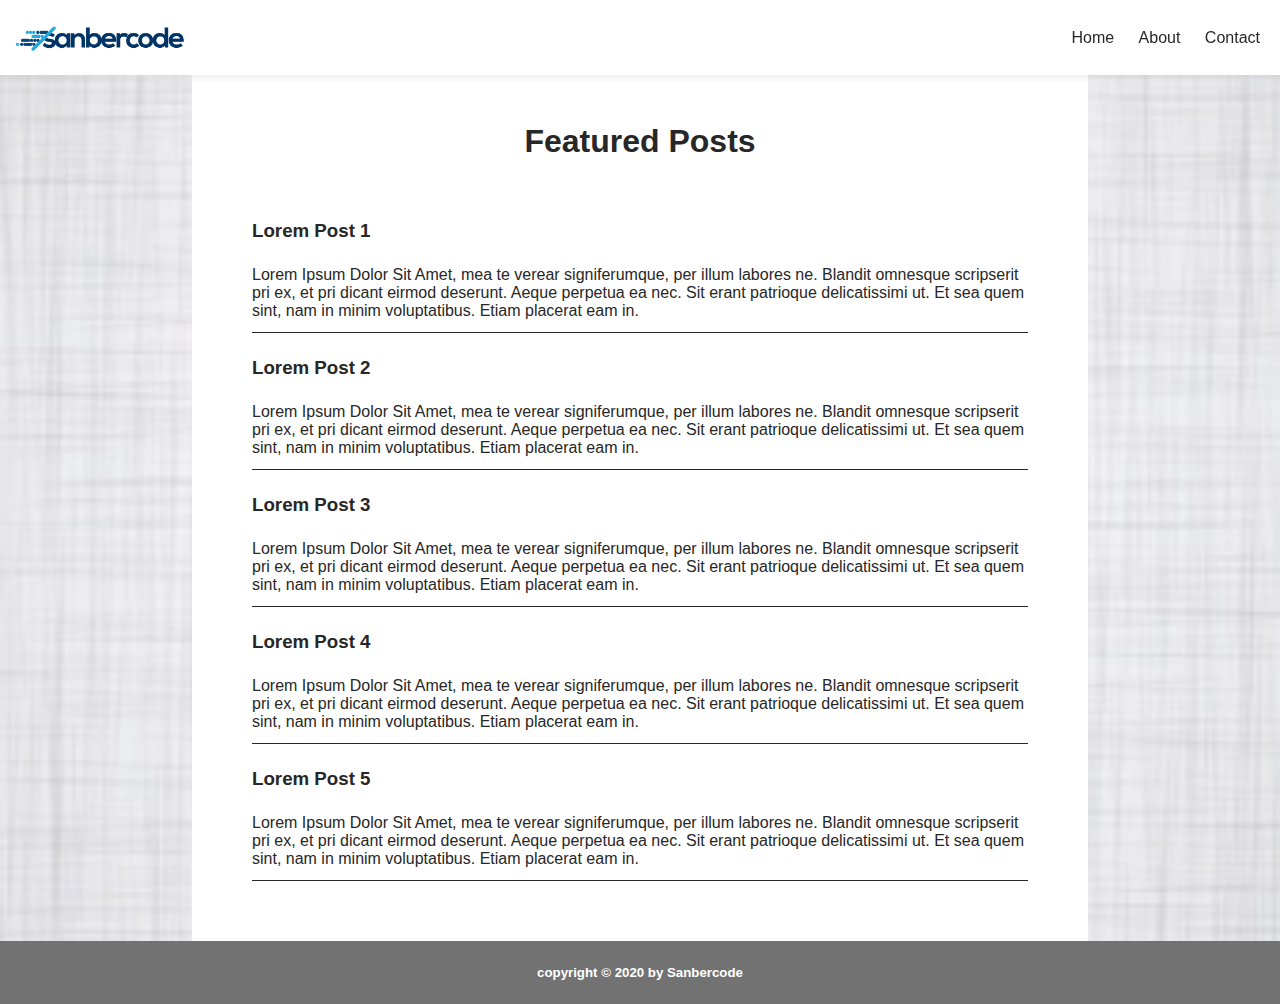
<file: Pekan 1/Tugas-Hari-Ke-2/index.html>
<!DOCTYPE html>
<html lang="en">

<head>
  <meta charset="UTF-8">
  <meta name="viewport" content="width=device-width, initial-scale=1.0">
  <link href="public/css/style.css" rel="stylesheet" />
  <title>Tugas Hari ke 2</title>
</head>

<body>
  <header>
    <img id="logo" src="public/img/logo.png" width="200px" />
    <nav>
      <ul>
        <a href="index.html">
          <li>Home</li>
        </a>
        <a href="about.html">
          <li>About</li>
        </a>
        <a href="contact.html">
          <li>Contact</li>
        </a>
      </ul>
    </nav>
  </header>
  <section>
    <h1>Featured Posts</h1>
    <div id="article-list">
      <div>
        <a href="">
          <h3>Lorem Post 1</h3>
        </a>
        <p>
          Lorem Ipsum Dolor Sit Amet, mea te verear signiferumque, per illum labores ne. Blandit omnesque scripserit pri
          ex, et pri dicant eirmod deserunt. Aeque perpetua ea nec. Sit erant patrioque delicatissimi ut. Et sea quem
          sint, nam in minim voluptatibus. Etiam placerat eam in.
        </p>
      </div>
      <div>
        <a href="">
          <h3>Lorem Post 2</h3>
        </a>
        <p>
          Lorem Ipsum Dolor Sit Amet, mea te verear signiferumque, per illum labores ne. Blandit omnesque scripserit pri
          ex, et pri dicant eirmod deserunt. Aeque perpetua ea nec. Sit erant patrioque delicatissimi ut. Et sea quem
          sint, nam in minim voluptatibus. Etiam placerat eam in.
        </p>
      </div>
      <div>
        <a href="">
          <h3>Lorem Post 3</h3>
        </a>
        <p>
          Lorem Ipsum Dolor Sit Amet, mea te verear signiferumque, per illum labores ne. Blandit omnesque scripserit pri
          ex, et pri dicant eirmod deserunt. Aeque perpetua ea nec. Sit erant patrioque delicatissimi ut. Et sea quem
          sint, nam in minim voluptatibus. Etiam placerat eam in.
        </p>
      </div>
      <div>
        <a href="">
          <h3>Lorem Post 4</h3>
        </a>
        <p>
          Lorem Ipsum Dolor Sit Amet, mea te verear signiferumque, per illum labores ne. Blandit omnesque scripserit pri
          ex, et pri dicant eirmod deserunt. Aeque perpetua ea nec. Sit erant patrioque delicatissimi ut. Et sea quem
          sint, nam in minim voluptatibus. Etiam placerat eam in.
        </p>
      </div>
      <div>
        <a href="">
          <h3>Lorem Post 5</h3>
        </a>
        <p>
          Lorem Ipsum Dolor Sit Amet, mea te verear signiferumque, per illum labores ne. Blandit omnesque scripserit pri
          ex, et pri dicant eirmod deserunt. Aeque perpetua ea nec. Sit erant patrioque delicatissimi ut. Et sea quem
          sint, nam in minim voluptatibus. Etiam placerat eam in.
        </p>
      </div>
    </div>
  </section>
  <footer>
    <h5>copyright &copy; 2020 by Sanbercode</h5>
  </footer>
</body>

</html>
</file>
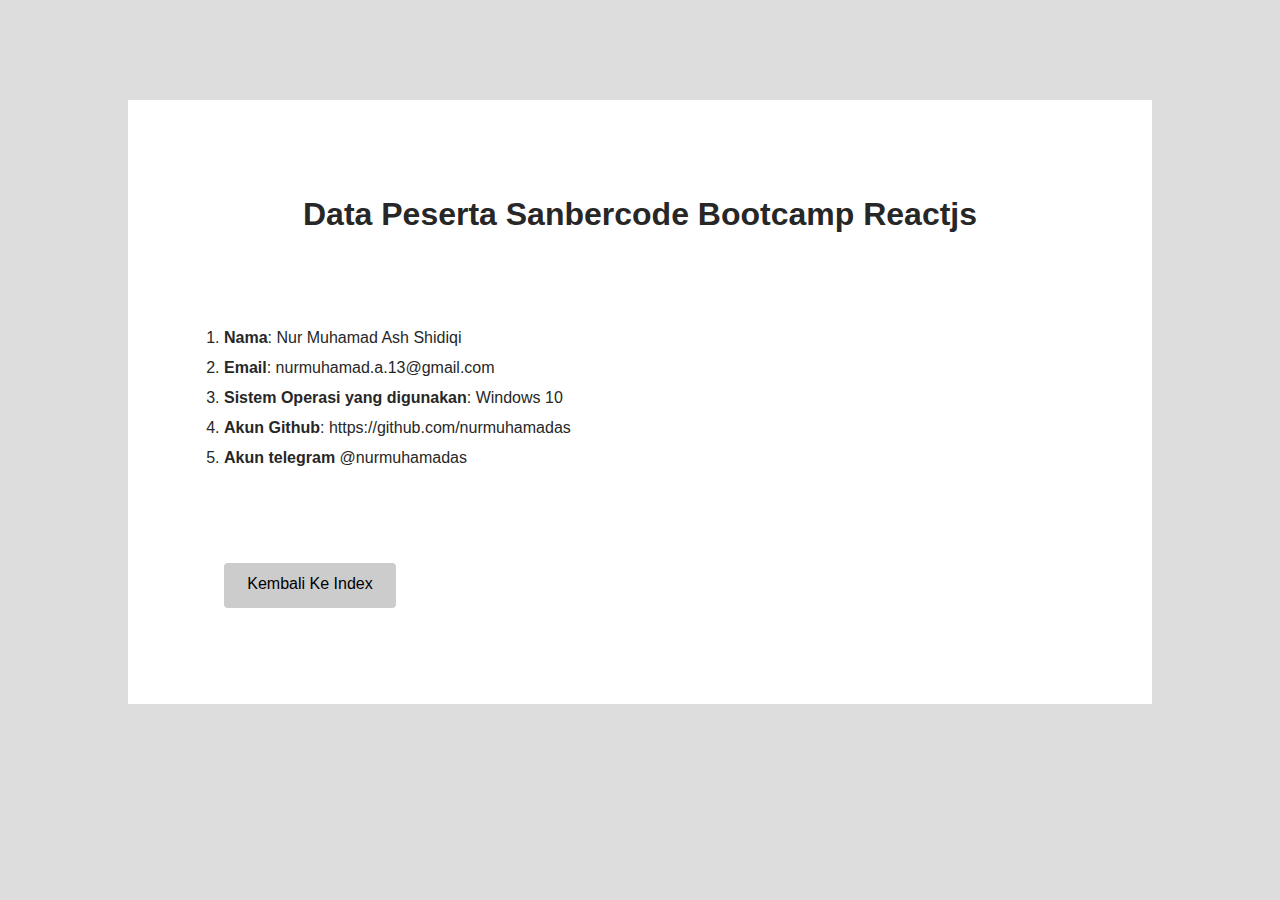
<file: Pekan 1/Tugas-Hari-Ke-2/about.html>
<!DOCTYPE html>
<html lang="en">

<head>
    <meta charset="UTF-8">
    <meta name="viewport" content="width=device-width, initial-scale=1.0">
    <link href="public/css/about.css" rel="stylesheet" />
    <title>About me</title>
</head>

<body>
    <div class="container">
        <h1 class="title">Data Peserta Sanbercode Bootcamp Reactjs</h1>
        <div class="data">
            <ol>
                <li><span class="bold">Nama</span>: Nur Muhamad Ash Shidiqi</li>
                <li><span class="bold">Email</span>: nurmuhamad.a.13@gmail.com</li>
                <li><span class="bold">Sistem Operasi yang digunakan</span>: Windows 10</li>
                <li><span class="bold">Akun Github</span>: https://github.com/nurmuhamadas</li>
                <li><span class="bold">Akun telegram</span> @nurmuhamadas</li>
            </ol>
        </div>
        <a href="index.html" class="btn-back">Kembali Ke Index</a>
    </div>
</body>

</html>
</file>
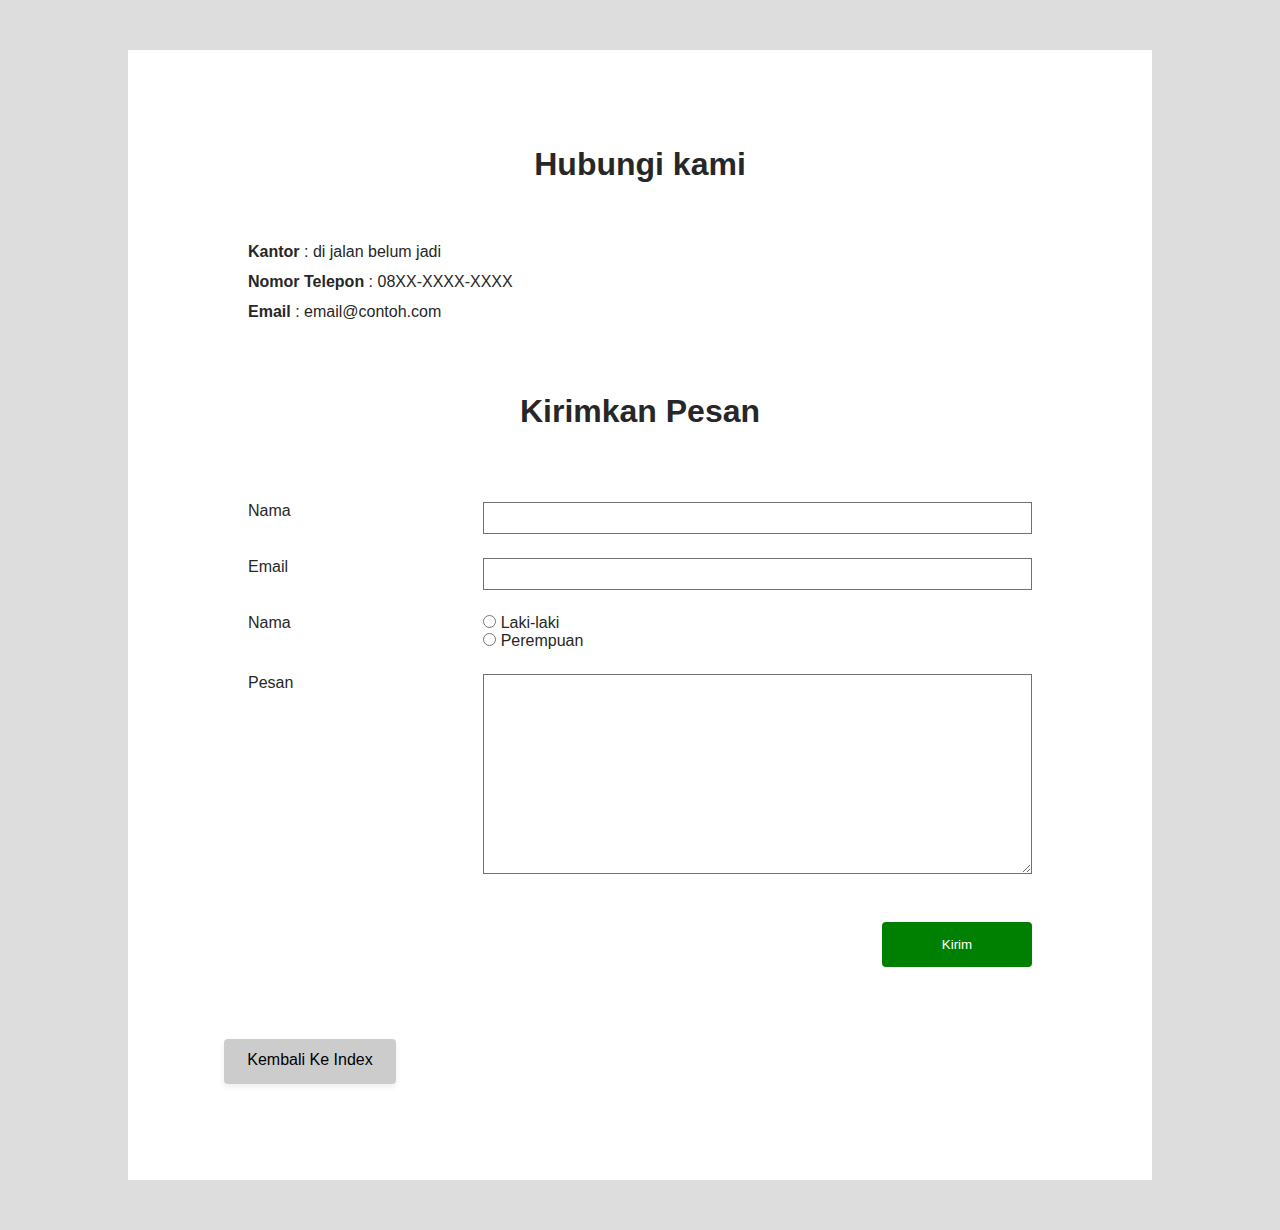
<file: Pekan 1/Tugas-Hari-Ke-2/contact.html>
<!DOCTYPE html>
<html lang="en">

<head>
    <meta charset="UTF-8">
    <meta name="viewport" content="width=device-width, initial-scale=1.0">
    <link href="public/css/contact.css" rel="stylesheet" />
    <title>Hubungi Kami</title>
</head>

<body>
    <div class="container">
        <section id="contact-us">
            <h1 class="section-title">Hubungi kami</h1>
            <div>
                <p><span class="bold">Kantor</span> : di jalan belum jadi</p>
                <p><span class="bold">Nomor Telepon</span> : 08XX-XXXX-XXXX</p>
                <p><span class="bold">Email</span> : email@contoh.com</p>
            </div>
        </section>
        <section id="form">
            <h1 class="section-title">Kirimkan Pesan</h1>
            <form action="">
                <div class="form-element">
                    <label for="nama">Nama</label>
                    <input type="text" id="nama" name="nama">
                </div>
                <div class="form-element">
                    <label for="nama">Email</label>
                    <input type="text" id="email" name="email">
                </div>
                <div class="form-element">
                    <label for="nama">Nama</label>
                    <div class="radio">
                        <div>
                            <input type="radio" name="gender" id="male"> Laki-laki
                        </div>
                        <div>
                            <input type="radio" name="gender" id="female"> Perempuan
                        </div>
                    </div>
                </div>

                <div class="form-element">
                    <label for="pesan">Pesan</label>
                    <textarea name="pesan" id="pesan" cols="30" rows="5"></textarea>
                </div>
                <button>Kirim</button>
            </form>
        </section>
        <a class="btn-back" href="index.html">Kembali Ke Index</a>
    </div>
</body>

</html>
</file>
<file: Pekan 1/Tugas-Hari-Ke-2/public/css/style.css>
* {
    margin: 0;
    padding: 0;
    box-sizing: border-box;
}

body {
    font-family: -apple-system, BlinkMacSystemFont, 'Segoe UI', Roboto, Oxygen, Ubuntu, Cantarell, 'Open Sans', 'Helvetica Neue', sans-serif;
    background-image: url('../img/pattern.jpg');
    background-repeat: no-repeat;
    background-size: cover;
    background-position: center;
    color: #272727;
}

a{
    text-decoration: none;    
    color: #272727;
}

header {
    position: sticky;
    top: 0;
    width: 100%;
    height: 75px;
    display: flex;
    align-items: center;
    justify-content: space-between;
    background-color: #fff;
    box-shadow: 0 3px 6px #cccccc66;
}

header nav ul {
    list-style: none;
}

header nav ul a {
    display: inline-block;
    margin-right: 20px;
}

section {
    width: 70%;
    background-color: #fff;
    margin: auto;
    padding: 48px;
}

section>h1 {
    width: fit-content;
    margin: auto;
    margin-bottom: 48px;
}

#article-list {
    display: flex;
    flex-direction: column;
    justify-content: center; 
    width: 100%;
    height: fit-content;
    margin-top: 42px;
}

#article-list div {
    margin: 12px;
    padding-bottom: 12px;
    border-bottom: #272727 solid 1px;
}

#article-list div p{
    margin-top: 24px;
}

footer {
    width: 100%;
    height: fit-content;
    padding: 24px;
    text-align: center;
    background-color: #727272;
    color: white;
}
</file>
<file: Pekan 1/Tugas-Hari-Ke-2/public/css/about.css>
* {
    margin: 0;
    padding: 0;
    box-sizing: border-box;
}

body {
    font-family: -apple-system, BlinkMacSystemFont, 'Segoe UI', Roboto, Oxygen, Ubuntu, Cantarell, 'Open Sans', 'Helvetica Neue', sans-serif;
    background-color: #ddd;
    color: #272727;
}

.container {
    width: 80%;
    display: block;
    height: fit-content;
    padding: 96px;
    margin: 100px auto;
    background-color: #fff;
}

.title {
    position: relative;
    display: block;
    margin: auto;
    width: fit-content;
    display: block;
}

.data {
    position: relative;
    display: block;
    width: 100%;
    height: fit-content;
    margin: 96px auto;
}

.data ol li {
    margin-top: 12px;
}

.bold {
    font-weight: bold;
}

.btn-back {
    padding: 12px;
    text-align: center;
    height: 45px;
    display: block;
    width: 172px;
    background-color: #ccc;
    text-decoration: none;
    color: #000;
    border-radius: 4px;
}

.btn-back:hover {
    cursor: pointer;
    background-color: #aaaaaa;
}
</file>
<file: Pekan 1/Tugas-Hari-Ke-2/public/css/contact.css>
* {
    margin: 0;
    padding: 0;
    box-sizing: border-box;
}

body {
    font-family: -apple-system, BlinkMacSystemFont, 'Segoe UI', Roboto, Oxygen, Ubuntu, Cantarell, 'Open Sans', 'Helvetica Neue', sans-serif;
    background-color: #ddd;
    color: #272727;
    font-size: 16px;
}

.bold {
    font-weight: bold;
}

.container {
    width: 80%;
    display: block;
    height: fit-content;
    padding: 96px;
    margin: 50px auto;
    background-color: #fff;
}

section {
    margin-bottom: 48px;
}

.section-title {
    width: fit-content;
    margin: auto;
}

#contact-us>div {
    width: 100%;
    height: fit-content;
    padding: 24px;
    margin-top: 24px;
}

#contact-us p {
    margin-top: 12px;
}

#form>form {
    width: 100%;
    height: fit-content;
    padding: 24px;
    margin-top: 24px;
}

#form .form-element {
    display: flex;
    margin-top: 24px;
}

#form .form-element label {
    width: 30%
}

#form .form-element .radio {
    display: block;
}

#form .form-element input[type='text'] {
    border: 1px solid #727272;
    width: 70%;
    height: 32px;
}

#form textarea {
    border: 1px solid #727272;
    width: 70%;
    height: 200px;
}

#form button {
    width: 150px;
    height: 45px;
    margin-left: auto;
    margin-top: 48px;
    display: block;
    background-color: green;
    border: none;
    border-radius: 4px;
    color: white;
}

#form button:hover {
    background-color: yellowgreen;
}

.btn-back {
    padding: 12px;
    text-align: center;
    height: 45px;
    display: block;
    width: 172px;
    background-color: #ccc;
    text-decoration: none;
    color: #000;
    border-radius: 4px;
    box-shadow: 0 3px 6px #eeeeee;
}

.btn-back:hover {
    cursor: pointer;
    background-color: #aaaaaa;
}
</file>
